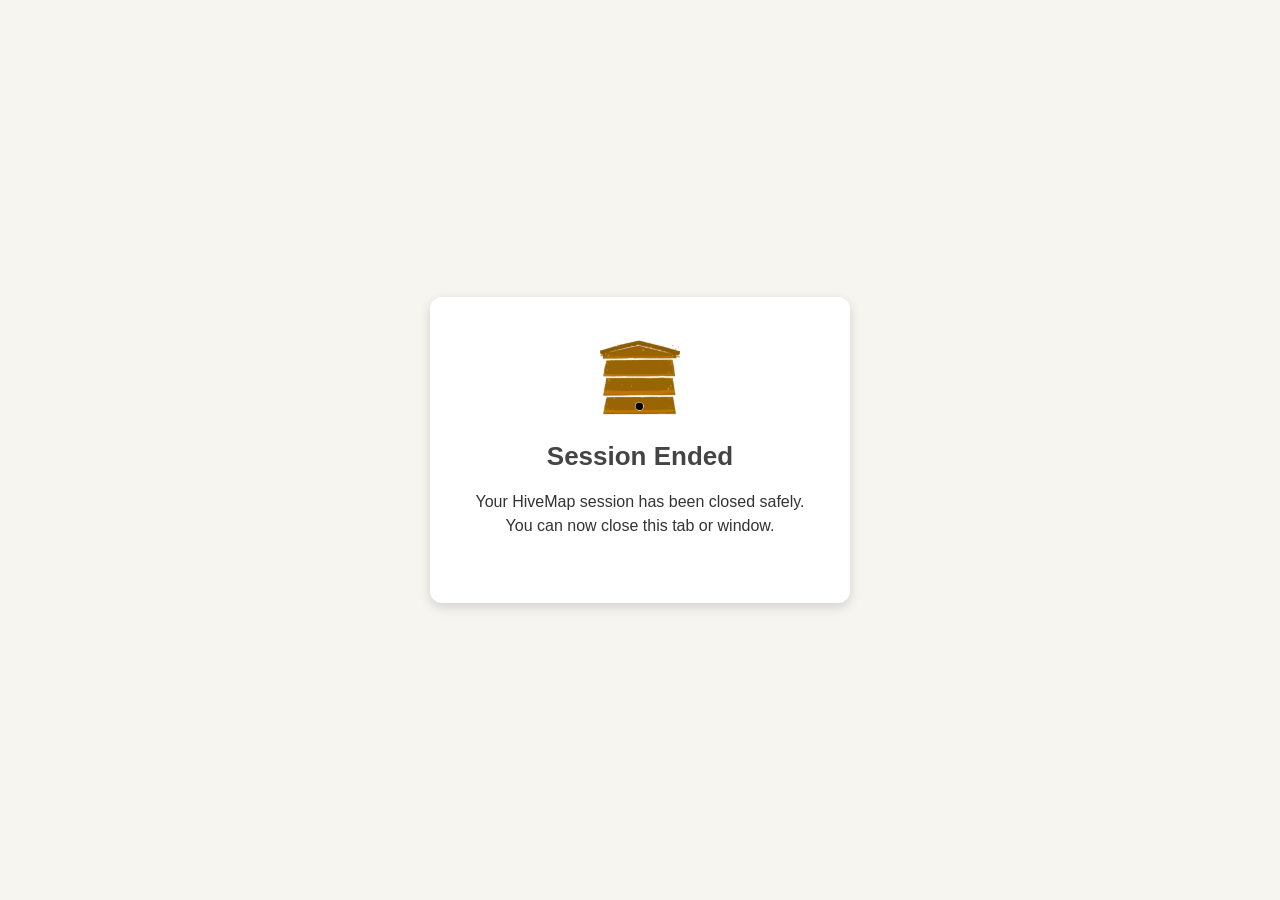
<file: exit.html>
<!--
 * ------------------------------------------------------------
 *  © 2026 Heather Bell Honey Bees Ltd. All rights reserved.
 *
 *  This file is part of the HiveMap© software system.
 *  Unauthorized copying, modification, distribution, or use
 *  of this file, via any medium, is strictly prohibited.
 *
 *  Proprietary and confidential.
 * ------------------------------------------------------------
 */ 
-->
 
<!DOCTYPE html>
<html lang="en">
<head>
  <meta charset="UTF-8">
  <meta name="viewport" content="width=device-width, initial-scale=1.0">
  <meta name="robots" content="noindex, nofollow">
  <title>HiveMap — Session Ended</title>

  <style>
    body {
      margin: 0;
      padding: 0;
      font-family: Arial, sans-serif;
      background: #f7f5f0;
      color: #333;
      display: flex;
      align-items: center;
      justify-content: center;
      height: 100vh;
      text-align: center;
    }

    .container {
      background: white;
      padding: 40px 30px;
      border-radius: 12px;
      box-shadow: 0 4px 12px rgba(0,0,0,0.15);
      max-width: 360px;
      width: 90%;
    }

    h1 {
      margin-top: 0;
      font-size: 26px;
      color: #444;
    }

    p {
      font-size: 16px;
      margin: 15px 0 25px;
      line-height: 1.5;
    }

    .logo {
      width: 80px;
      margin-bottom: 20px;
    }

    .btn {
      display: inline-block;
      padding: 12px 20px;
      background: #4caf50;
      color: white;
      text-decoration: none;
      border-radius: 6px;
      font-weight: bold;
      transition: background 0.2s;
    }

    .btn:hover {
      background: #43a047;
    }


  </style>
</head>

<body>
  <div class="container">
    <img src="icons/512-hive-map.png" alt="HiveMap Logo" class="logo">

    <h1>Session Ended</h1>

    <p>Your HiveMap session has been closed safely.<br>
       You can now close this tab or window.</p>

  </div>
</body>
</html>
</file>
